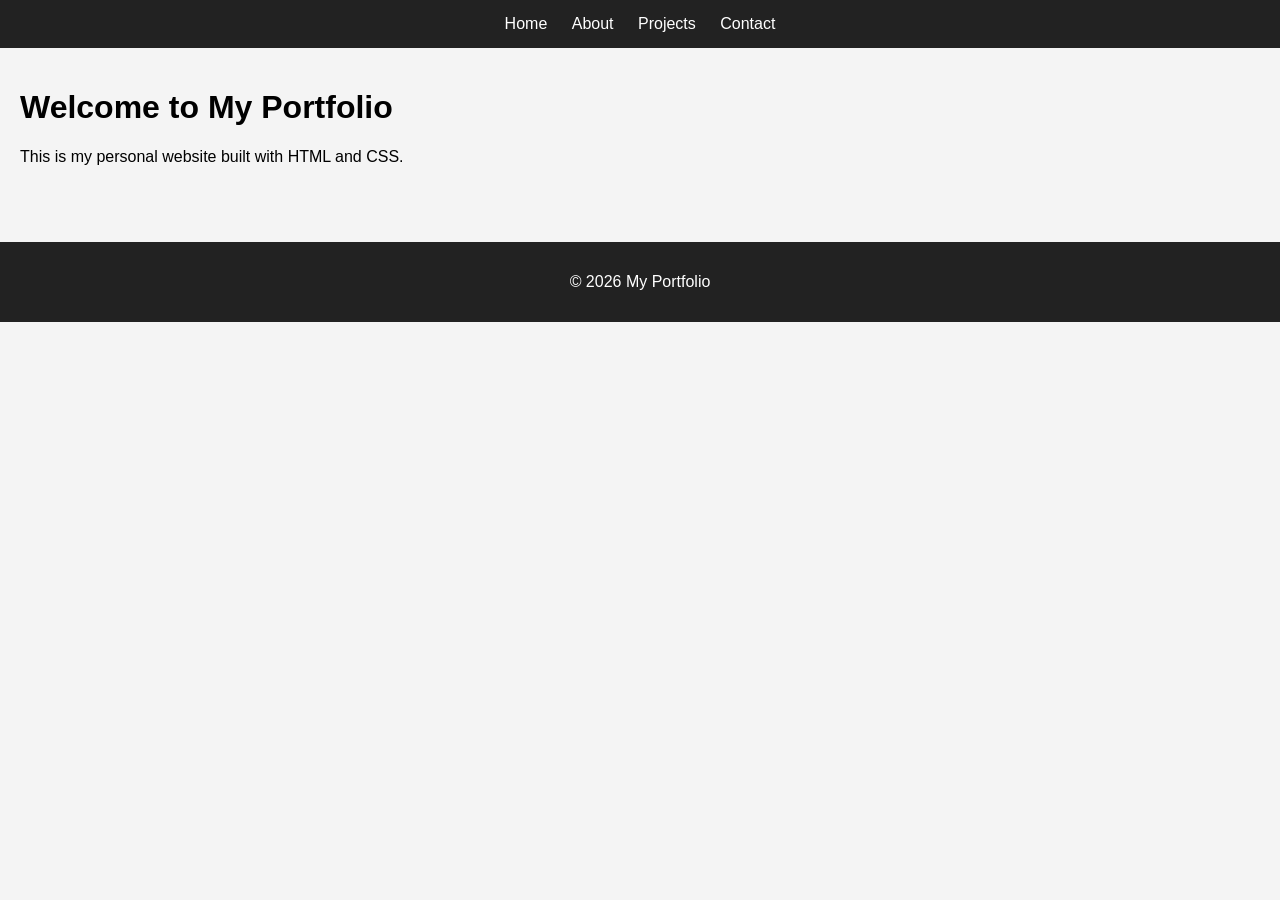
<file: index.html>
<!DOCTYPE html>
<html>
<head>
  <title>Home</title>
  <link rel="stylesheet" href="style.css">
</head>
<body>

<nav>
  <a href="index.html">Home</a>
  <a href="about.html">About</a>
  <a href="projects.html">Projects</a>
  <a href="contact.html">Contact</a>
</nav>

<div class="container">
  <h1>Welcome to My Portfolio</h1>
  <p>This is my personal website built with HTML and CSS.</p>
</div>

<footer>
  <p>© 2026 My Portfolio</p>
</footer>

</body>
</html>
</file>
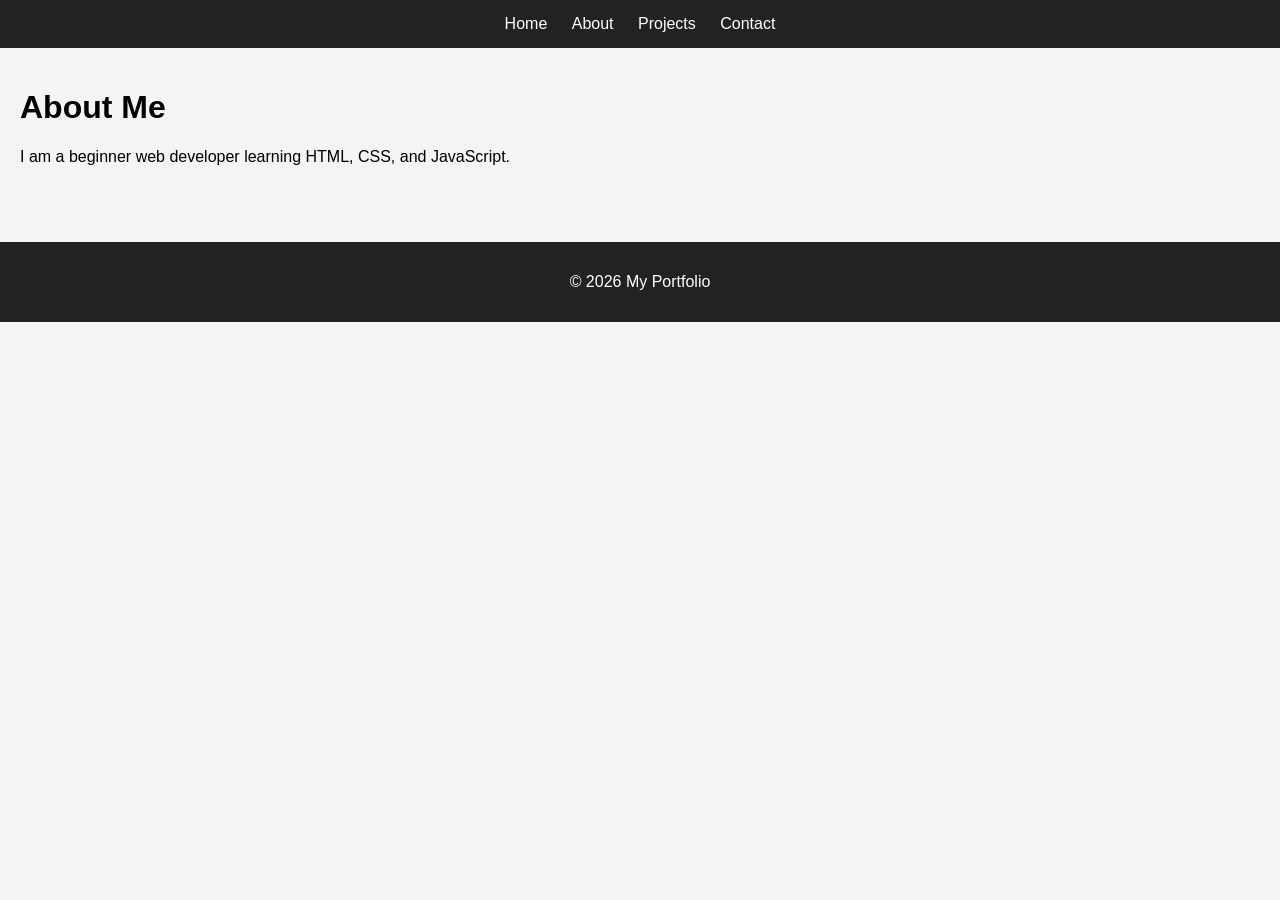
<file: about.html>
<!DOCTYPE html>
<html>
<head>
  <title>About</title>
  <link rel="stylesheet" href="style.css">
</head>
<body>

<nav>
  <a href="index.html">Home</a>
  <a href="about.html">About</a>
  <a href="projects.html">Projects</a>
  <a href="contact.html">Contact</a>
</nav>

<div class="container">
  <h1>About Me</h1>
  <p>I am a beginner web developer learning HTML, CSS, and JavaScript.</p>
</div>

<footer>
  <p>© 2026 My Portfolio</p>
</footer>

</body>
</html>
</file>
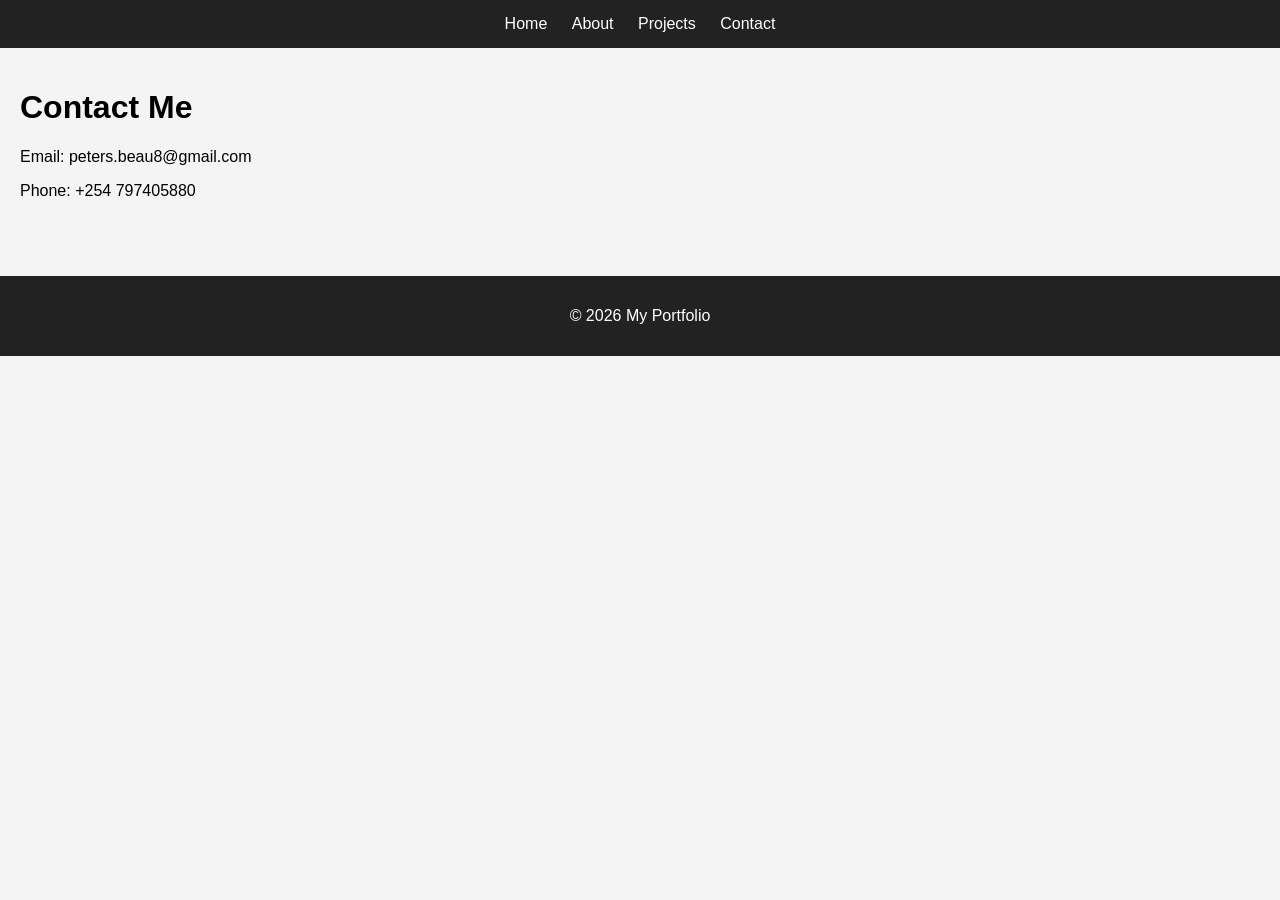
<file: contact.html>
<!DOCTYPE html>
<html>
<head>
  <title>Contact</title>
  <link rel="stylesheet" href="style.css">
</head>
<body>

<nav>
  <a href="index.html">Home</a>
  <a href="about.html">About</a>
  <a href="projects.html">Projects</a>
  <a href="contact.html">Contact</a>
</nav>

<div class="container">
  <h1>Contact Me</h1>

  <p>Email: peters.beau8@gmail.com</p>
  <p>Phone: +254 797405880</p>
</div>

<footer>
  <p>© 2026 My Portfolio</p>
</footer>

</body>
</html>
</file>
<file: style.css>
body {
  margin: 0;
  font-family: Arial, sans-serif;
  background: #f4f4f4;
}

nav {
  background: #222;
  padding: 15px;
  text-align: center;
}

nav a {
  color: white;
  margin: 0 10px;
  text-decoration: none;
}

nav a:hover {
  color: lightblue;
}

.container {
  padding: 20px;
}

footer {
  text-align: center;
  padding: 15px;
  background: #222;
  color: white;
  margin-top: 40px;
}
@media (max-width: 600px) {
  nav a {
    display: block;
    margin: 10px 0;
  }

.container {
  padding: 10px;
}
}
</file>
